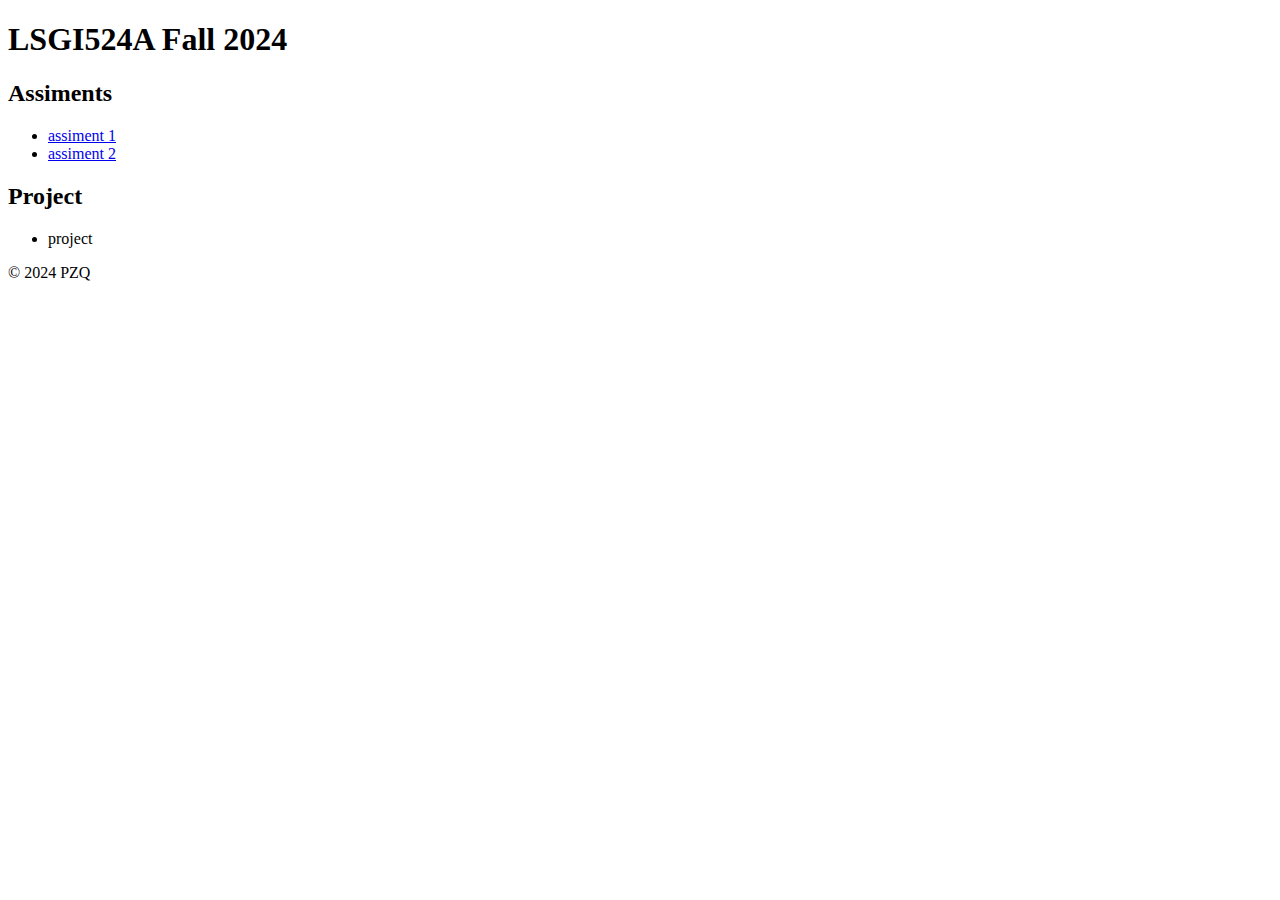
<file: index.html>
<!DOCTYPE html>
<html lang="en">
<head>
    <meta charset="UTF-8">
    <meta name="viewport" content="width=device-width, initial-scale=1.0">
    <title>LSGI524A</title>
</head>
<body>
    <h1>LSGI524A Fall 2024</h1>
    <h2>Assiments</h2>
    <ul>
        <li><a href="assiment1/webpages/index.html">assiment 1</a></li>
        <li><a href="assiment2/webpages/index.html">assiment 2</a></li>
    </ul>
    <h2>Project</h2>
    <ul>
        <li>project</li>
    </ul>
    <footer>
        <p>&copy; 2024 PZQ</p>
    </footer>
</body>
</html>
</file>
